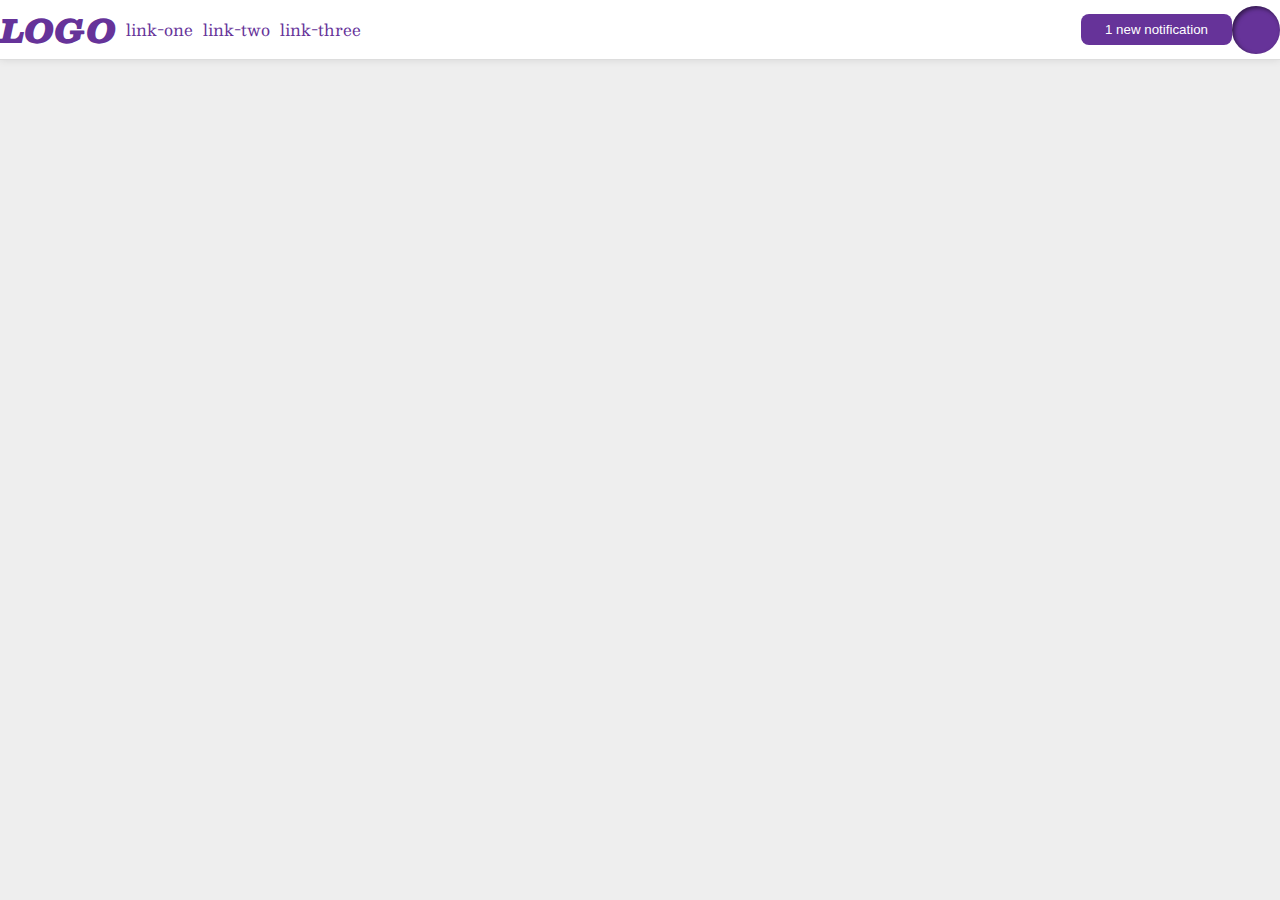
<file: flex/03-flex-header-2/index.html>
<!DOCTYPE html>
<html lang="en">
  <head>
    <meta charset="UTF-8">
    <meta http-equiv="X-UA-Compatible" content="IE=edge">
    <meta name="viewport" content="width=device-width, initial-scale=1.0">
    <title>Flex Header 2</title>
    <link rel="stylesheet" href="style.css">
  </head>
  <body>
    <div class="header">
      <div class="left">
        <div class="logo">
          LOGO
        </div>
        <ul class="links">
          <li><a href="https://google.com">link-one</a></li>
          <li><a href="https://google.com">link-two</a></li>
          <li><a href="https://google.com">link-three</a></li>
        </ul>
      </div>
      <div class="right">
        <button class="notifications">
          1 new notification
        </button>
        <div class="profile-image"></div>
      </div>
    </div>
  </body>
</html>
</file>
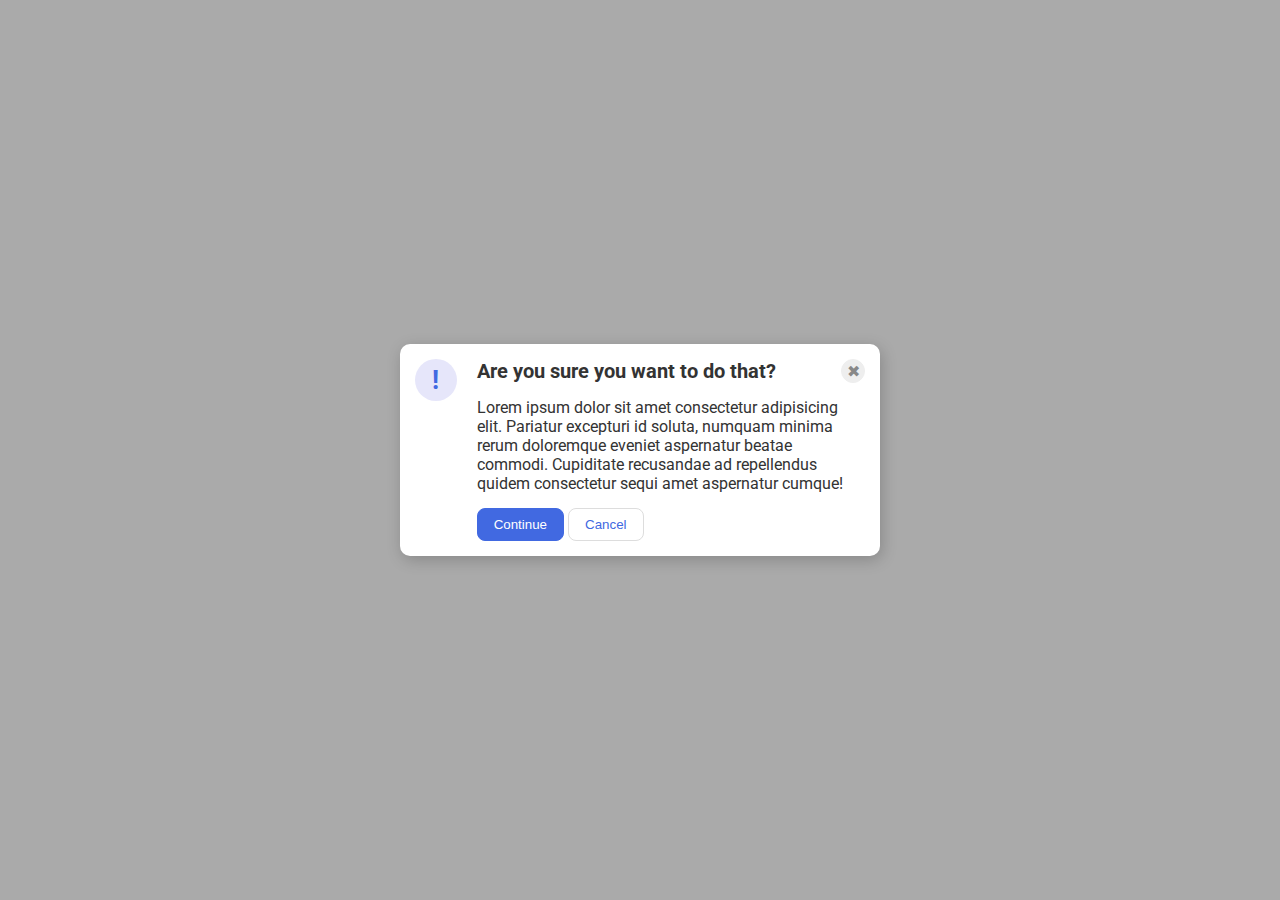
<file: flex/05-flex-modal/index.html>
<!DOCTYPE html>
<html lang="en">
  <head>
    <meta charset="UTF-8">
    <meta http-equiv="X-UA-Compatible" content="IE=edge">
    <meta name="viewport" content="width=device-width, initial-scale=1.0">
    <link rel="stylesheet" href="style.css">
    <title>Modal</title>
  </head>
  <body>
    <div class="modal">
      <div class="container">
        <div class="icon">!</div>
        <div class="section">
          <div class="row-1">
            <div class="header">Are you sure you want to do that?</div>
            <button class="close-button">✖</button>
          </div>
  
          <div class="text">Lorem ipsum dolor sit amet consectetur adipisicing elit. Pariatur excepturi id soluta, numquam minima rerum doloremque eveniet aspernatur beatae commodi. Cupiditate recusandae ad repellendus quidem consectetur sequi amet aspernatur cumque!</div>
          <div class="buttons">
            <button class="continue">Continue</button>
            <button class="cancel">Cancel</button>
          </div>
        </div>
      </div>
    </div>
  </body>
</html>
</file>
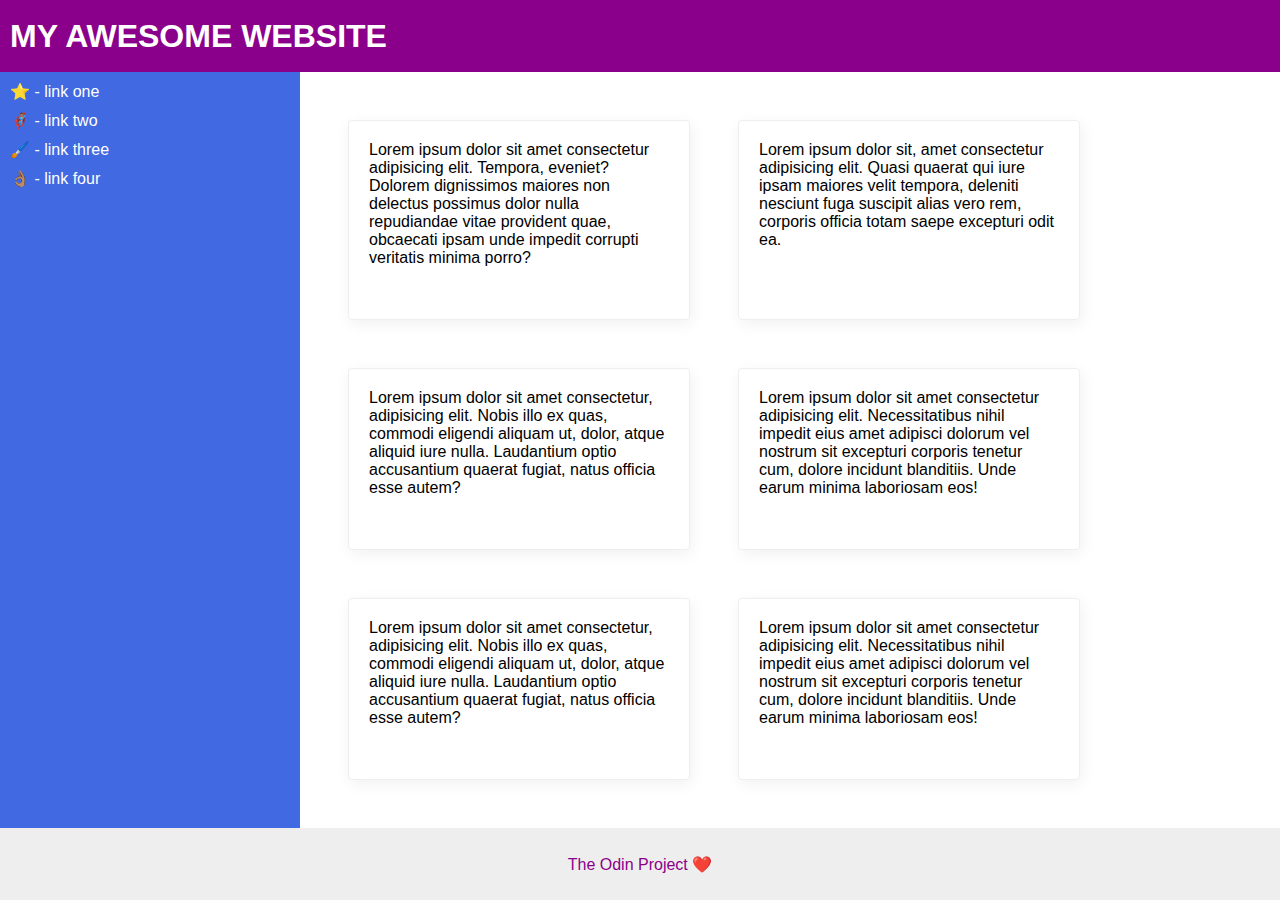
<file: flex/07-flex-layout-2/index.html>
<!DOCTYPE html>
<html lang="en">
  <head>
    <meta charset="UTF-8">
    <meta http-equiv="X-UA-Compatible" content="IE=edge">
    <meta name="viewport" content="width=device-width, initial-scale=1.0">
    <title>The Holy Grail</title>
    <link rel="stylesheet" href="style.css">
  </head>
  <body>
      <div class="header">
        MY AWESOME WEBSITE
      </div>
  
      <div class="content">
        <div class="sidebar">
          <ul>
            <li><a href="#">⭐ - link one</a></li>
            <li><a href="#">🦸🏽‍♂️ - link two</a></li>
            <li><a href="#">🖌️ - link three</a></li>
            <li><a href="#">👌🏽 - link four</a></li>
          </ul>
        </div>
        <div class="card-container">
          <div class="card">Lorem ipsum dolor sit amet consectetur adipisicing elit. Tempora, eveniet? Dolorem dignissimos maiores non delectus possimus dolor nulla repudiandae vitae provident quae, obcaecati ipsam unde impedit corrupti veritatis minima porro?</div>
          <div class="card">Lorem ipsum dolor sit, amet consectetur adipisicing elit. Quasi quaerat qui iure ipsam maiores velit tempora, deleniti nesciunt fuga suscipit alias vero rem, corporis officia totam saepe excepturi odit ea.</div>
          <div class="card">Lorem ipsum dolor sit amet consectetur, adipisicing elit. Nobis illo ex quas, commodi eligendi aliquam ut, dolor, atque aliquid iure nulla. Laudantium optio accusantium quaerat fugiat, natus officia esse autem?</div>
          <div class="card">Lorem ipsum dolor sit amet consectetur adipisicing elit. Necessitatibus nihil impedit eius amet adipisci dolorum vel nostrum sit excepturi corporis tenetur cum, dolore incidunt blanditiis. Unde earum minima laboriosam eos!</div>
          <div class="card">Lorem ipsum dolor sit amet consectetur, adipisicing elit. Nobis illo ex quas, commodi eligendi aliquam ut, dolor, atque aliquid iure nulla. Laudantium optio accusantium quaerat fugiat, natus officia esse autem?</div>
          <div class="card">Lorem ipsum dolor sit amet consectetur adipisicing elit. Necessitatibus nihil impedit eius amet adipisci dolorum vel nostrum sit excepturi corporis tenetur cum, dolore incidunt blanditiis. Unde earum minima laboriosam eos!</div>
        </div>
      </div>
      
      <div class="footer">
        The Odin Project ❤️
      </div>
  </body>
</html>
</file>
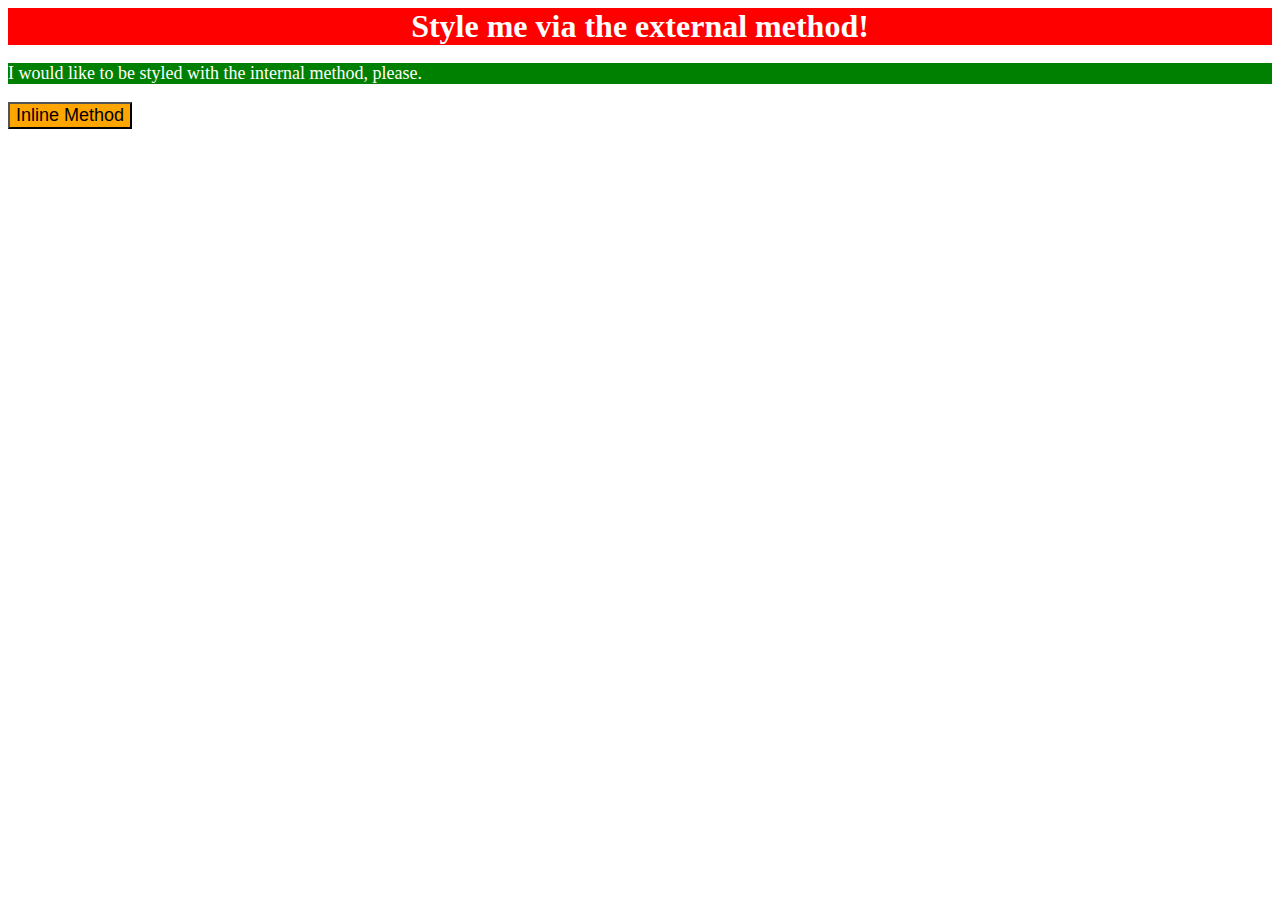
<file: foundations/01-css-methods/index.html>
<!DOCTYPE html>
<html lang="en">
  <head>
    <meta charset="UTF-8">
    <meta http-equiv="X-UA-Compatible" content="IE=edge">
    <meta name="viewport" content="width=device-width, initial-scale=1.0">
    <title>Methods for Adding CSS</title>
    <style>
      p{
        background-color: green;
        color: white;
        font-size: 18px;
      }
    </style>
    <link rel="stylesheet" href="style.css">
  </head>
  <body>
    <div>Style me via the external method!</div>
    <p>I would like to be styled with the internal method, please.</p>
    <button style="background-color: orange; font-size: 18px;">Inline Method</button>
  </body>
</html>
</file>
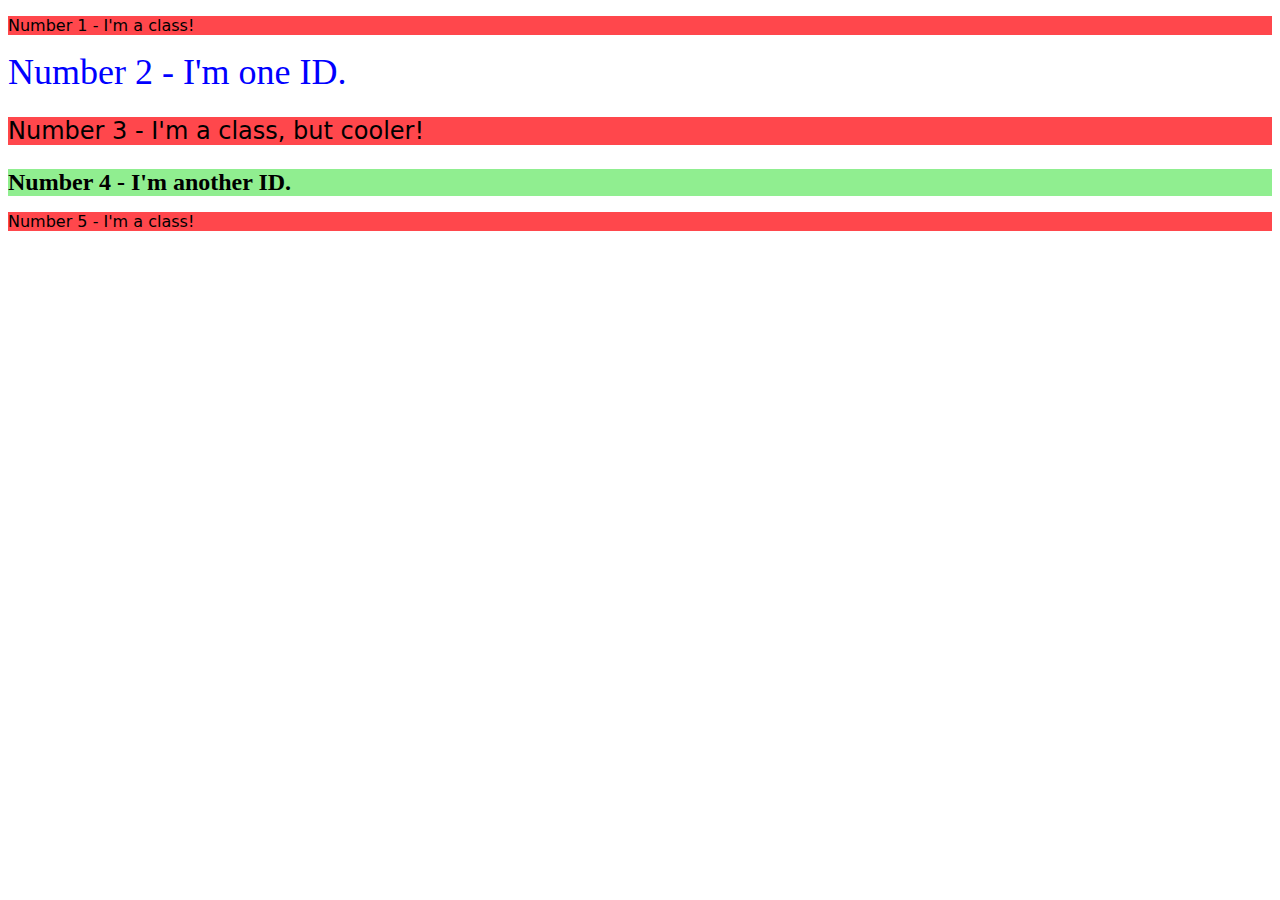
<file: foundations/02-class-id-selectors/index.html>
<!DOCTYPE html>
<html lang="en">
  <head>
    <meta charset="UTF-8">
    <meta http-equiv="X-UA-Compatible" content="IE=edge">
    <meta name="viewport" content="width=device-width, initial-scale=1.0">
    <title>Class and ID Selectors</title>
    <link rel="stylesheet" href="style.css">
  </head>
  <body>
    <p class="odd">Number 1 - I'm a class!</p>
    <div class="second">Number 2 - I'm one ID.</div>
    <p class="odd third">Number 3 - I'm a class, but cooler!</p>
    <div class="fourth">Number 4 - I'm another ID.</div>
    <p class="odd">Number 5 - I'm a class!</p>
  </body>
</html>
</file>
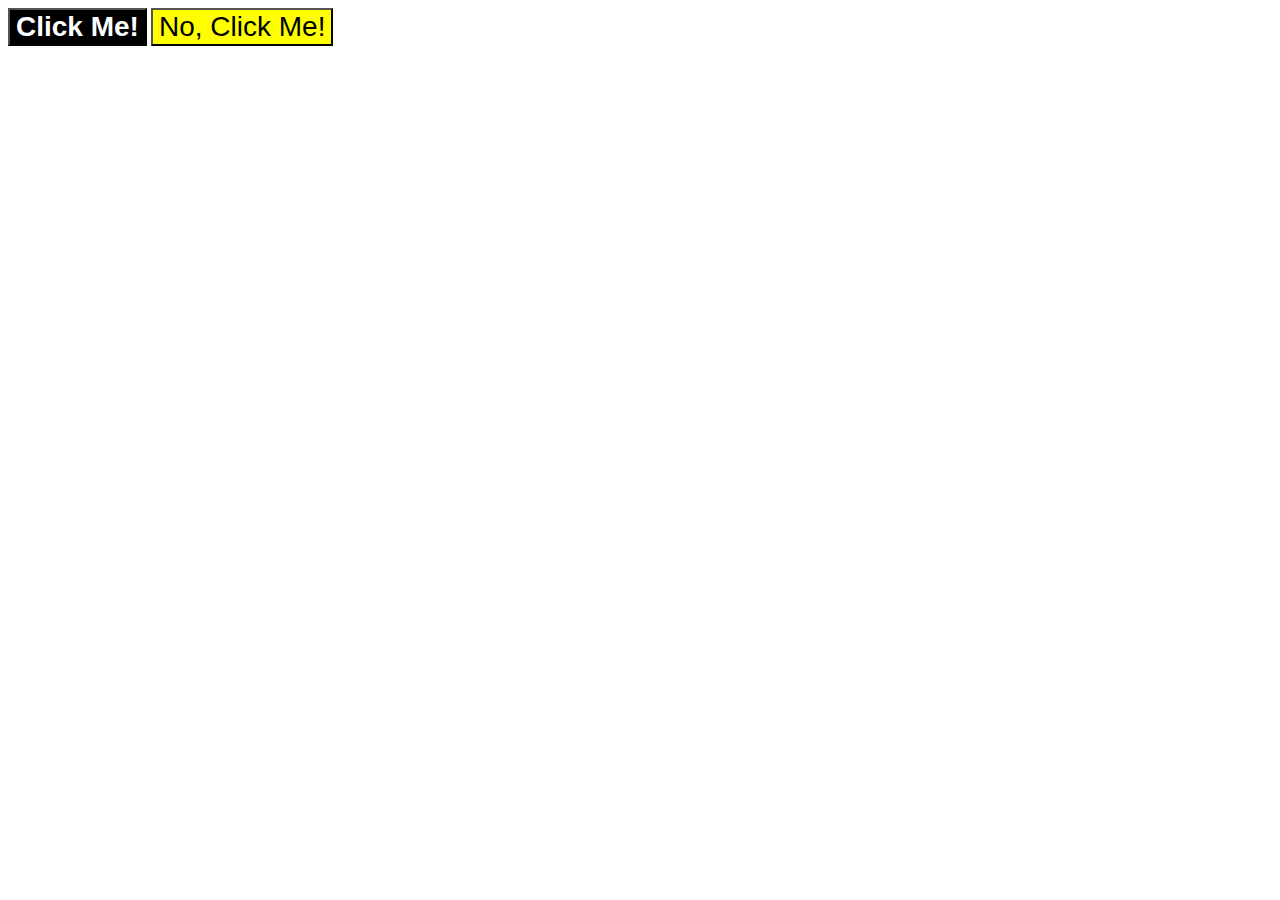
<file: foundations/03-grouping-selectors/index.html>
<!DOCTYPE html>
<html lang="en">
  <head>
    <meta charset="UTF-8">
    <meta http-equiv="X-UA-Compatible" content="IE=edge">
    <meta name="viewport" content="width=device-width, initial-scale=1.0">
    <title>Grouping Selectors</title>
    <link rel="stylesheet" href="style.css">
  </head>
  <body>
    <button class="button first">Click Me!</button>
    <button class="button second">No, Click Me!</button>
  </body>
</html>
</file>
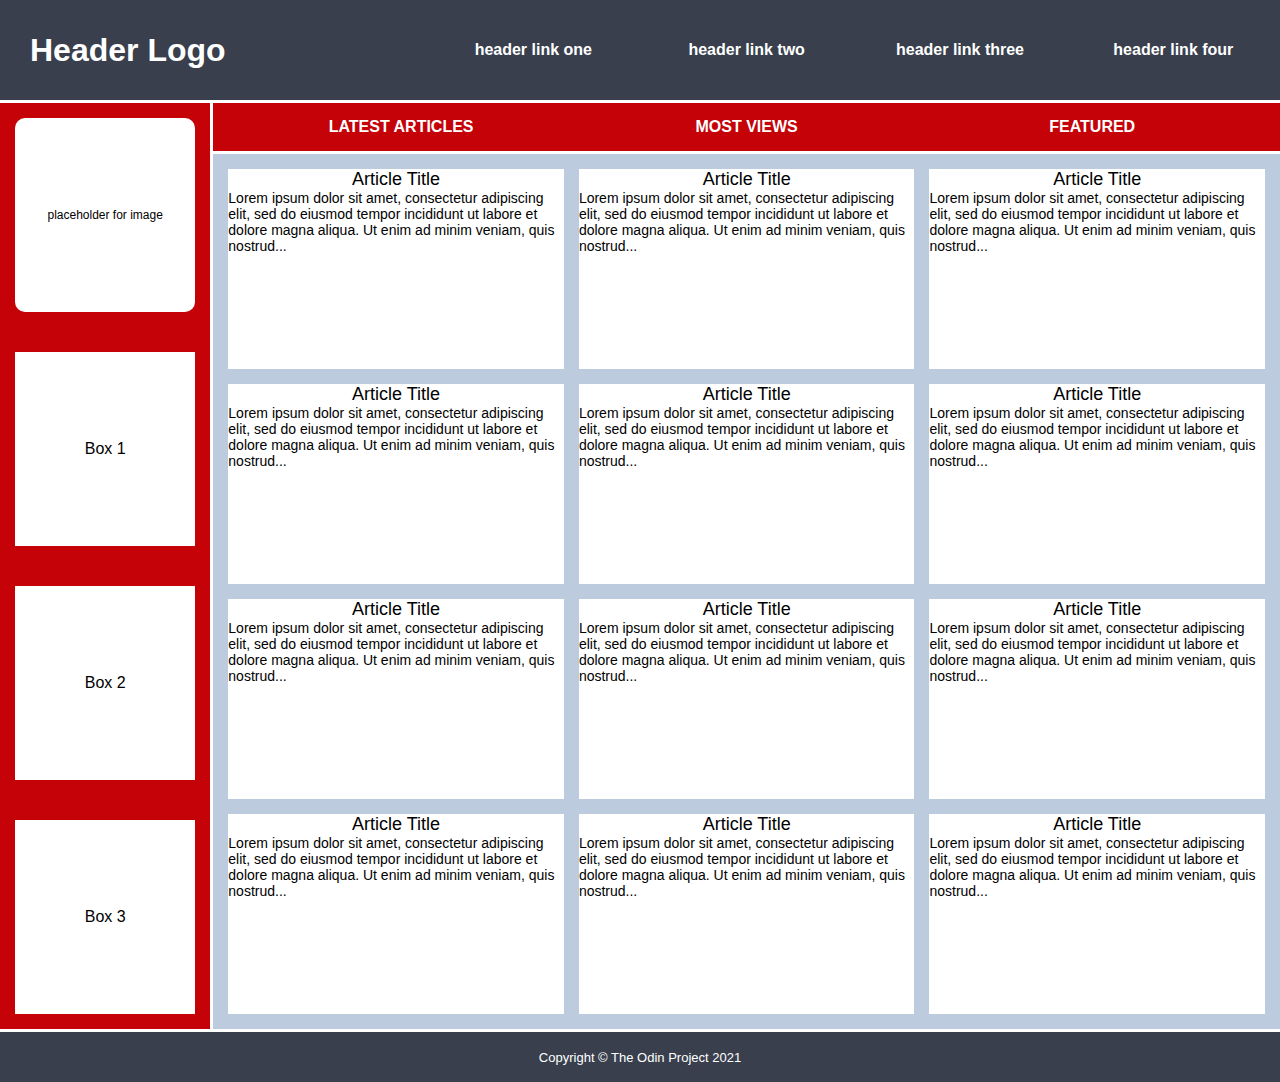
<file: grid/03-grid-layout-3/index.html>
<!DOCTYPE html>
<html lang="en">
  <head>
    <meta charset="UTF-8">
    <meta http-equiv="X-UA-Compatible" content="IE=edge">
    <meta name="viewport" content="width=device-width, initial-scale=1.0">
    <title>Holy Grail Mockup</title>
    <link rel="stylesheet" href="style.css">
  </head>
  <body>
    <div class="container">

      <div class="header">
        <div class="logo">Header Logo</div>
        <div class="menu">
          <ul>
            <li>header link one</li>
            <li>header link two</li>
            <li>header link three</li>
            <li>header link four</li>
          </ul>
        </div>
      </div>
      
      <div class="content">
        <div class="sidebar">
          <div class="photo">
            <p>placeholder for image</p>    
          </div>
          <div class="side-content">Box 1
          </div>
          <div class="side-content">Box 2
          </div>
          <div class="side-content">Box 3
          </div>
        </div>
        
        <div class = "main-content">
          <div class="nav">
            <ul>
              <li>Latest Articles</li>
              <li>Most Views</li>
              <li>Featured</li>
            </ul>
          </div>
    
          <div class="article">
            <div class="card">
              <p class="title">Article Title</p>
              <p>Lorem ipsum dolor sit amet, consectetur adipiscing elit, sed do eiusmod tempor incididunt ut labore et dolore magna aliqua. Ut enim ad minim veniam, quis nostrud...</p>
            </div>
            <div class="card">
              <p class="title">Article Title</p>
              <p>Lorem ipsum dolor sit amet, consectetur adipiscing elit, sed do eiusmod tempor incididunt ut labore et dolore magna aliqua. Ut enim ad minim veniam, quis nostrud...</p>
            </div>
            <div class="card">
              <p class="title">Article Title</p>
              <p>Lorem ipsum dolor sit amet, consectetur adipiscing elit, sed do eiusmod tempor incididunt ut labore et dolore magna aliqua. Ut enim ad minim veniam, quis nostrud...</p>
            </div>
            <div class="card">
              <p class="title">Article Title</p>
              <p>Lorem ipsum dolor sit amet, consectetur adipiscing elit, sed do eiusmod tempor incididunt ut labore et dolore magna aliqua. Ut enim ad minim veniam, quis nostrud...</p>
            </div>
            <div class="card">
              <p class="title">Article Title</p>
              <p>Lorem ipsum dolor sit amet, consectetur adipiscing elit, sed do eiusmod tempor incididunt ut labore et dolore magna aliqua. Ut enim ad minim veniam, quis nostrud...</p>
            </div>
            <div class="card">
              <p class="title">Article Title</p>
              <p>Lorem ipsum dolor sit amet, consectetur adipiscing elit, sed do eiusmod tempor incididunt ut labore et dolore magna aliqua. Ut enim ad minim veniam, quis nostrud...</p>
            </div>
            <div class="card">
              <p class="title">Article Title</p>
              <p>Lorem ipsum dolor sit amet, consectetur adipiscing elit, sed do eiusmod tempor incididunt ut labore et dolore magna aliqua. Ut enim ad minim veniam, quis nostrud...</p>
            </div>
            <div class="card">
              <p class="title">Article Title</p>
              <p>Lorem ipsum dolor sit amet, consectetur adipiscing elit, sed do eiusmod tempor incididunt ut labore et dolore magna aliqua. Ut enim ad minim veniam, quis nostrud...</p>
            </div>
            <div class="card">
              <p class="title">Article Title</p>
              <p>Lorem ipsum dolor sit amet, consectetur adipiscing elit, sed do eiusmod tempor incididunt ut labore et dolore magna aliqua. Ut enim ad minim veniam, quis nostrud...</p>
            </div>
            <div class="card">
              <p class="title">Article Title</p>
              <p>Lorem ipsum dolor sit amet, consectetur adipiscing elit, sed do eiusmod tempor incididunt ut labore et dolore magna aliqua. Ut enim ad minim veniam, quis nostrud...</p>
            </div>
            <div class="card">
              <p class="title">Article Title</p>
              <p>Lorem ipsum dolor sit amet, consectetur adipiscing elit, sed do eiusmod tempor incididunt ut labore et dolore magna aliqua. Ut enim ad minim veniam, quis nostrud...</p>
            </div>
            <div class="card">
              <p class="title">Article Title</p>
              <p>Lorem ipsum dolor sit amet, consectetur adipiscing elit, sed do eiusmod tempor incididunt ut labore et dolore magna aliqua. Ut enim ad minim veniam, quis nostrud...</p>
            </div>
          </div>
        </div>
      </div>

      <div class="footer">
        <p>Copyright © The Odin Project 2021</p>
      </div>
      
    </div>
  </body>
</html>
</file>
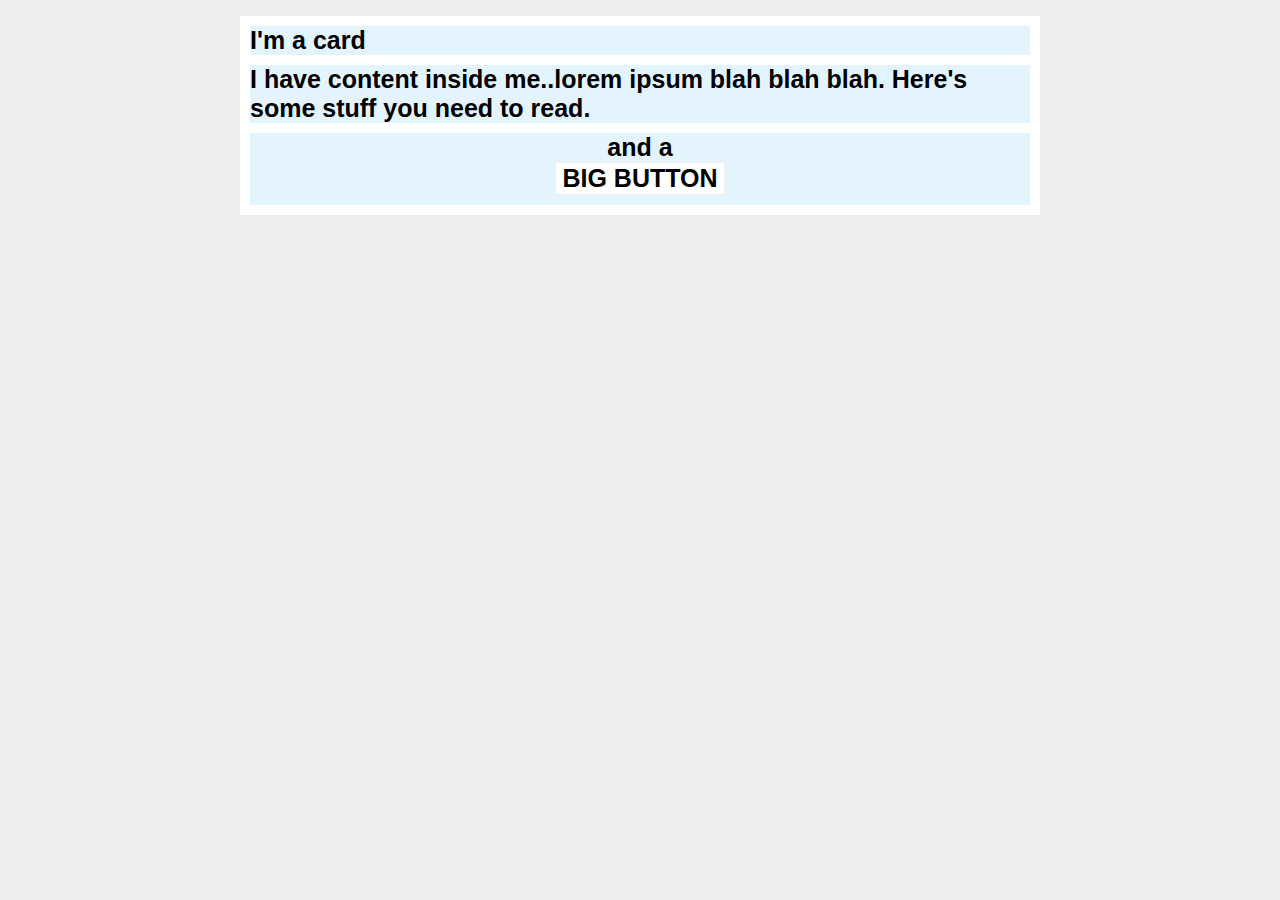
<file: margin-and-padding/02-margin-and-padding-2/index.html>
<!DOCTYPE html>
<html lang="en">
  <head>
    <meta charset="UTF-8">
    <meta http-equiv="X-UA-Compatible" content="IE=edge">
    <meta name="viewport" content="width=device-width, initial-scale=1.0">
    <title>Margin and Padding exercise 2</title>
    <link rel="stylesheet" href="style.css">
  </head>
  <body>
    <div class="card">
      <h1 class="title">I'm a card</h1>
      <div class="content">I have content inside me..lorem ipsum blah blah blah. Here's some stuff you need to read.</div>
      <div class="button-container">and a <button id="button">BIG BUTTON</button></div>
    </div>
  </body>
</html>
</file>
<file: flex/03-flex-header-2/style.css>
/* this is some magical font-importing.  
you'll learn about it later. */
@import url('https://fonts.googleapis.com/css2?family=Besley:ital,wght@0,400;1,900&display=swap');

body {
  margin: 0;
  background: #eee;
  font-family: Besley, serif;
}

.header {
  background: white;
  border-bottom: 1px solid #ddd;
  box-shadow: 0 0 8px rgba(0,0,0,.1);
  display: flex;
  justify-content: space-between;
}

.left{
  display:flex;
  align-items: center;
  justify-content: flex-start;
  gap: 10px;
}

.right{
  display:flex;
  align-items: center;
  justify-content: flex-end;
}

.links{
  display:flex;
  gap:10px;
}

.profile-image {
  background: rebeccapurple;
  box-shadow: inset 2px 2px 4px rgba(0,0,0,.5);
  border-radius: 50%;
  width: 48px;
  height: 48px;
}

.logo {
  color: rebeccapurple;
  font-size: 32px;
  font-weight: 900;
  font-style: italic;
}

button {
  border: none;
  border-radius: 8px;
  background: rebeccapurple;
  color: white;
  padding: 8px 24px;
}

a {
  /* this removes the line under our links */
  text-decoration: none;
  color: rebeccapurple;
}

ul {
  list-style-type: none;
  padding: 0px;
}
</file>
<file: flex/05-flex-modal/style.css>
@import url('https://fonts.googleapis.com/css2?family=Roboto:wght@400;700&display=swap');

html, body {
  height: 100%;
}

body {
  font-family: Roboto, sans-serif;
  margin: 0;
  background: #aaa;
  color: #333;
  /* I'll give you this one for free lol */
  display: flex;
  align-items: center;
  justify-content: center;
}

.modal {
  background: white;
  width: 480px;
  border-radius: 10px;
  box-shadow: 2px 4px 16px rgba(0,0,0,.2);
}

.container{
  display: flex;
  gap: 20px;
  margin-top: 15px;
  margin-left: 15px;

}

.icon {
  color: royalblue;
  font-size: 26px;
  font-weight: 700;
  background: lavender;
  width: 42px;
  height: 42px;
  border-radius: 50%;
  display: flex;
  align-items: center;
  justify-content: center;
  flex: 1 0.01 auto;
}

.section {
  display: flex;
  flex-direction: column;
  margin-right: 15px;
  /* gap: 15px; */
}

.row-1{
  display: flex;
  justify-content: space-between;
  align-items: center;
  margin-bottom: 15px;
}

.buttons{
  margin-top: 15px;
  margin-bottom: 15px;
}

.header{
  font-weight: bold;
  font-size: 1.25em;
}

.close-button {
  background: #eee;
  border-radius: 50%;
  color: #888;
  font-weight: 400;
  font-size: 16px;
  height: 24px;
  width: 24px;
  display: flex;
  align-items: center;
  justify-content: center;
  border: 1px solid #eee;
  padding: 0;
}

button {
  cursor: pointer;
  padding: 8px 16px;
  border-radius: 8px;
}

button.continue {
  background: royalblue;
  border: 1px solid royalblue;
  color: white;
}

button.cancel {
  background: white;
  border: 1px solid #ddd;
  color: royalblue;
}
</file>
<file: flex/07-flex-layout-2/style.css>
body {
  font-family: -apple-system, BlinkMacSystemFont, 'Segoe UI', Roboto, Oxygen, Ubuntu, Cantarell, 'Open Sans', 'Helvetica Neue', sans-serif;
  margin: 0;
  min-height: 100vh;
  display: flex;
  flex-direction: column;
}

.header {
  height: 72px;
  background: darkmagenta;
  color: white;
  font-size: 2em;
  font-weight: 900;
  display: flex;
  align-items: center;
  padding-left: 10px;
}

.footer {
  height: 72px;
  background: #eee;
  color: darkmagenta;
  display: flex;
  justify-content: center;
  align-items: center;  
}

.content{
  display: flex;
  flex-grow:1;
}

.sidebar {
  width: 300px;
  background: royalblue;
  box-sizing: border-box;
  flex-shrink:0;
  padding-left: 10px;
  padding-top: 10px;
}

.card-container{
  display:flex;
  flex-wrap: wrap;
  gap: 48px;
  margin-left: 48px;
  margin-top: 48px;
  margin-bottom: 48px;
}

.card {
  width: 300px;
  border: 1px solid #eee;
  box-shadow: 2px 4px 16px rgba(0,0,0,.06);
  border-radius: 4px;
  padding: 20px;
}

ul{
  list-style: none;
  padding:0;
  margin:0;
  display:flex;
  flex-direction: column;
}

li{
  display: inline-block;
  padding-bottom: 10px;
}

a{
  text-decoration: none;
  color: white;
}
</file>
<file: foundations/01-css-methods/style.css>
div{
    background-color: red;
    color:white;
    font-size: 32px;
    text-align: center;
    font-weight: bold;
}
</file>
<file: foundations/02-class-id-selectors/style.css>
.odd{
    background-color: #FF474C;
    font-family: Verdana,"DejaVu Sans",sans-serif;
}

.odd.third{
    font-size:24px;
}

.second{
    color:#0000FF;
    font-size:36px;
}

.fourth{
    background-color: #90EE90;
    font-size:24px;
    font-weight: bold;
}
</file>
<file: foundations/03-grouping-selectors/style.css>
.button{
    font-size: 28px;
    font-family: Helvetica,"Times New Roman",sans-serif;
}

.button.first{
    background-color: black;
    color:white;
    font-weight: bold;
}

.button.second{
    background-color: yellow;
}
</file>
<file: grid/03-grid-layout-3/style.css>
* {
  margin: 0;
  padding: 0;
}

html{
  height: 100%;
}

body{
  min-height: 100%;
}

.container {
  height: 100%;
  text-align: center;
  box-sizing: border-box;
  display: grid;
  grid-template-rows: 100px 1fr 50px;
  grid-template-areas:
    "header"
    "content"
    "footer";
}

.container div {
  /* padding: 15px; */
  font-size: 32px;
  font-family: Helvetica;
  font-weight: bold;
  color: white;
}

.header {
  background-color: #393f4d;
  grid-area: header;
  display: grid;
  grid-template-columns: 1fr 2fr;
}

.logo{
  display: grid;
  align-items: center;
  justify-content: start;
  padding-left: 30px;
}

.menu {
  display: grid;
  align-items: center;
}

.menu ul{
  display: grid;
  grid-template-columns: 1fr 1fr 1fr 1fr;
}

ul{
  list-style-type: none;
  margin: 0;
  padding: 0;
}

.menu ul,
.menu li {
  font-size: 16px;
}

.content{
  grid-area: content;
  display: grid;
  grid-template-columns: 1fr 5fr;
}

.sidebar {
  background-color: #C50208;
  display: grid;
  grid-template-rows: repeat(4,1fr);
  row-gap: 40px;
  padding: 15px;
  margin-top: 3px;
  margin-right: 3px;
  margin-bottom: 3px;
}

.sidebar div{
  display: grid;
  align-items: center;
}

.sidebar .photo {
  background-color: white;
  color: black;
  font-size: 12px;
  font-weight: normal;
  border-radius: 10px;
}


.sidebar .side-content {
  background-color: white;
  color: black;
  font-size: 16px;
  font-weight: normal;
}

.main-content{
  margin-top: 3px;
}

.nav {
  background-color: #C50208;
  padding: 0;
  padding: 15px;
  margin-bottom: 3px;
}

.nav ul li {
  font-size: 16px;
  text-transform: uppercase;
}

.nav ul{
  display: grid;
  grid-template-columns: 1fr 1fr 1fr;
}

.article {
  background-color: #bccbde;
  display: grid;
  grid-template-columns: repeat(auto-fit, minmax(250px,1fr));
  gap: 15px;
  padding: 15px;
  margin-bottom: 3px;
}

.article p {
  font-size: 18px;
  font-family: sans-serif;
  color: white;
  text-align: left;
}

.article .card {
  background-color: #FFFFFF;
  color: black;
  text-align: center;
  height: 200px;
}

.card p {
  color: black;
  font-weight: normal;
  font-size: 14px;
}

.card .title {
  font-size: 18px;
  text-align: center;
}

.footer {
  background-color: #393f4d;
  grid-area: footer;
  display: grid;
  justify-content: center;
  align-items: center;
}

.footer p {
  font-size: 13px;
  font-weight: normal;
}
</file>
<file: margin-and-padding/02-margin-and-padding-2/style.css>
* {
  box-sizing: border-box;
}

body {
  background: #eee;
  font-family: sans-serif;
}

.card {
  width: 800px;
  background: #fff;
  margin: 16px auto;
}

.title {
  display: inline-block;
  background: #e3f4ff;
  width: 780px;
  margin: 10px;
  font-size: 25px;
}

.content {
  background: #e3f4ff;
  font-size: 25px;
  margin: 0px 10px 10px 10px;
  font-weight: bold;
}

.button-container {
  display: inline-block;
  background: #e3f4ff;
  font-size: 25px;
  width: 780px;
  margin: 0px 10px 10px 10px;
  text-align: center;
  font-weight: bold;
}

#button {
  display: block;
  background: white;
  border: 1px solid #eee;
  font-size: 25px;
  margin: 0px auto 10px;
  font-weight: bold;
}
</file>
